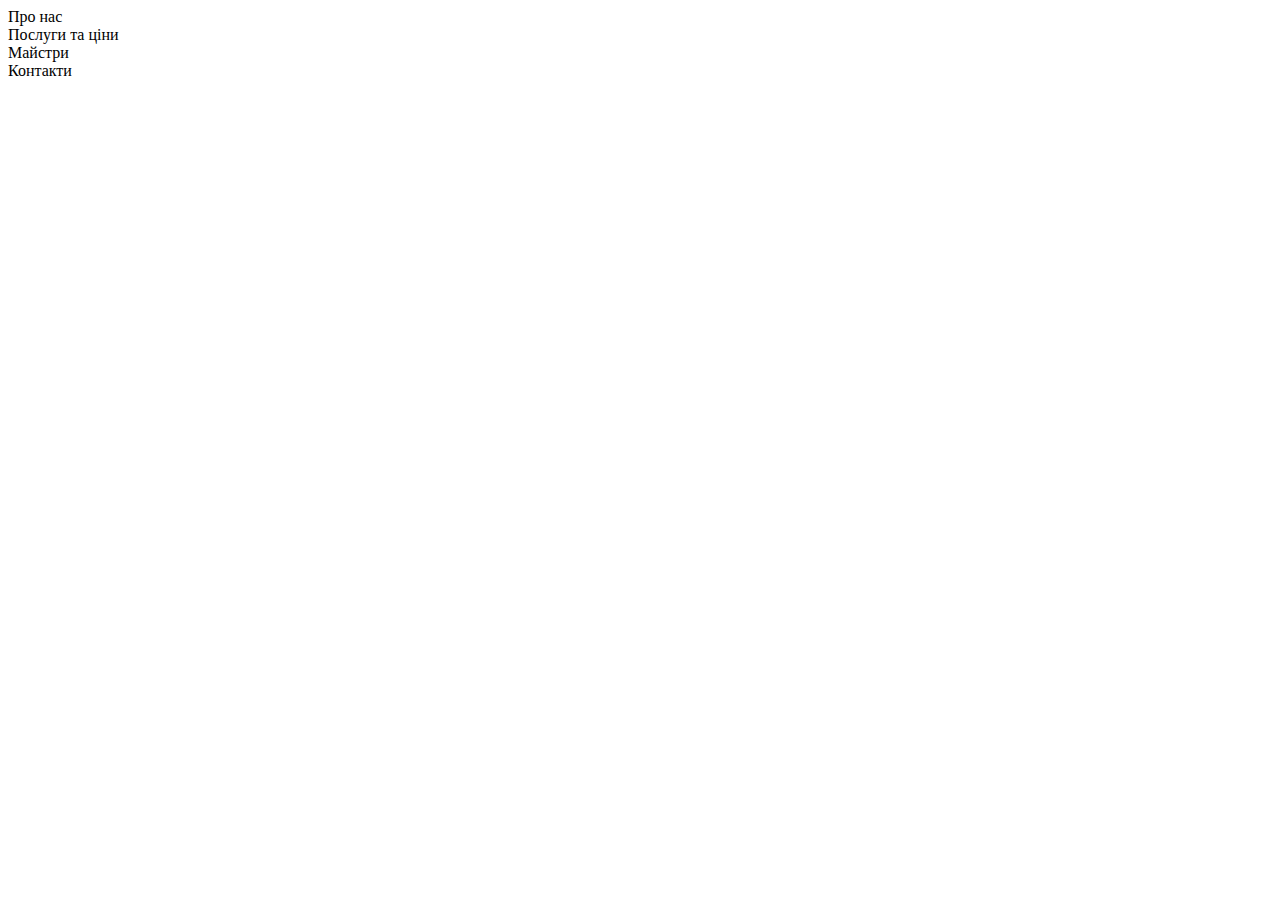
<file: barbershop.html>
<!DOCTYPE html>
<html lang="uk">
  <head>
    <meta charset="UTF-8" />
    <meta http-equiv="X-UA-Compatible" content="IE=edge" />
    <meta name="viewport" content="width=device-width, initial-scale=1.0" />
    <title>Document</title>
    <link rel="stylesheet" href="./css/style.css" />
  </head>
  <body>
    <!--  -->

    <header>
      <a href="./barbershop.html"></a>
      <ul>
        <li><a href="#"></a>Про нас</li>
        <li><a href="#"></a>Послуги та ціни</li>
        <li><a href="#"></a>Майстри</li>
        <li><a href="#"></a>Контакти</li>
      </ul>
    </header>

    <!--  -->
  </body>
</html>
</file>
<file: css/style.css>
:root {
  --bg-light-theme: #e5e5e5;
  --title-light-theme: #303030;
  --text-light-theme: #555555;
  --text-dark-theme: #9da4bd;
  --title-dark-theme: #ffffff;
  --alternative-bg-color: #f7f7f7;
  --hover-color: #ff6c00;
  --rgba: rgba(157, 164, 189, 0.6);
  --timing-transition: 250ms linear;
}

h1,
h2,
h3,
h4,
h5,
h6,
p {
  margin: 0;
}

img {
  display: block;
  max-width: 100%;
  height: auto;
}

button {
  cursor: pointer;
  padding: 0;
}

ul,
ol {
  list-style: none;
  margin-top: 0;
  margin-bottom: 0;
  padding-left: 0;
}

a {
  text-decoration: none;
}

.container {
  margin-left: auto;
  margin-right: auto;
}

.visually-hidden {
  position: absolute;
  white-space: nowrap;
  width: 1px;
  height: 1px;
  overflow: hidden;
  border: 0;
  padding: 0;
  clip: rect(0 0 0 0);
  clip-path: inset(50%);
  margin: -1px;
}

/* cost */
body {
  font-family: "Open Sans";
  font-style: normal;
}

.line::before {
  content: "";
  width: 60px;
  height: 1px;
}

.line {
  display: flex;
  align-items: center;
  gap: 20px;
}

.line-dark-color::before {
  background-color: var(--title-light-theme);
}

.line-light-color::before {
  background-color: var(--text-dark-theme);
}

.line-rgba::before {
  background-color: var(--rgba);
}

.button-section {
  background-color: inherit;
  border: 1px solid var(--hover-color);
  border-radius: 25px;
  padding: 12px 24.5px;
  display: block;
  transition: bacground-color var(--timing-transition),
    color var(--title-dark-theme);
}

.button-section:hover,
.button-section:focus {
  background-color: var(--hover-color);
  color: var(--title-dark-theme);
}

.online-button {
  background-color: inherit;
  color: var(--title-dark-theme);
  border: 1px solid var(--hover-color);
  border-radius: 25px;
  padding: 12px 38px;
  display: block;
}
/*header text */
.link-header {
  font-weight: 600;
  font-style: normal;
  font-size: 12px;
  line-height: 1.33;
  letter-spacing: 0.1em;
}
/* текст кнопки */
.button-text {
  font-family: "Open Sans";
  font-style: normal;
  font-weight: 600;
  font-size: 12px;
  line-height: 1.33;
  letter-spacing: 0.09em;
  text-transform: uppercase;
}

/* з рисками */
.section-info {
  font-weight: 600;
  font-size: 11px;
  line-height: 1.36;
  letter-spacing: 0.1em;
}
/* заголовок 1 герой */
.hero-title {
  font-family: "Raleway";
  font-weight: 700;
  letter-spacing: 0.05em;
  color: var(--title-dark-theme);
}

.services-text {
  font-style: normal;
  font-weight: 400;
  letter-spacing: 0.02em;
  color: var(--text-dark-theme);
}
/*  */
.middle-text {
  font-weight: 400;
  letter-spacing: 0.02em;
}
/*  */
.small-text {
  font-weight: 400;
  font-size: 14px;
  line-height: 1.86;
  letter-spacing: 0.02em;
}
/* заголовок секцій */
.section-title {
  font-family: "Raleway";
  font-weight: 700;

  letter-spacing: 0.05em;
}
/*  */
.title-numbers {
  font-weight: 700;
  font-size: 42px;
  line-height: 1.36;
  letter-spacing: 0.05em;
}
/* ім*я співробітника */
.name-workers {
  font-weight: 400;
  font-size: 18px;
  line-height: 1.39;
  letter-spacing: 0.02em;
  margin-bottom: 8px;
}
/* назва роботи */
.job-workers {
  font-weight: 400;
  font-size: 14px;
  line-height: 1.36;
  letter-spacing: 0.02em;
  margin-bottom: 30px;
}
/* інстаграм,ютуб */
.link-text {
  color: var(--title-light-theme);
  font-weight: 600;
  font-size: 11px;
  line-height: 1.36;
  letter-spacing: 0.2em;
}

/*  */

/* header */

.wrapper-header {
  position: absolute;
  width: 100%;
  left: 0;
  top: 0;
}

.header-container {
  display: flex;
  align-items: center;
}

.logo {
  display: flex;
  justify-content: center;
  align-items: center;
}

.logo-header {
  fill: var(--title-light-theme);
  transition: fill var(--timing-transition);
}

.logo-header:hover,
.logo-header:focus {
  fill: var(--hover-color);
}

.sections-hover {
  color: var(--title-dark-theme);
  transition: color var(--timing-transition);
}

.sections-hover:hover,
.sections-hover:focus {
  color: var(--hover-color);
}

.addres {
  margin-left: auto;
}

.addres-list {
  display: flex;
  justify-content: center;
  align-items: center;
}

.nav-header {
  display: flex;
}

.button-header {
  color: var(--title-dark-theme);
}

/* hero */

.container-hero {
  display: flex;
}

.wrapper-hero-link {
  display: flex;
  width: 70px;

  align-items: flex-end;

  margin-right: 30px;
}

.list-sochial-list {
  display: flex;
  /*використовується для визначення точки,
   навколо якої відбувається перетворення (transform)  */
  transform-origin: 0 0;
  align-items: center;
  transform: rotate(-90deg);
}

.social-link {
  transform: translateX(-15px);
}

.wrapper-content-hero {
  flex: 1;
  align-items: stretch;
  display: flex;
  flex-direction: column;
}

.section-text-info {
  color: rgba(157, 164, 189, 0.6);
}

.expert-text {
  color: var(--text-dark-theme);
}

.hero-title,
.section-text-info {
  margin-bottom: 20px;
}

/* section2 */

.best-barbershop {
  display: flex;
}

.list-photo {
  display: flex;
  gap: 30px;
}
.link-social {
  color: var(--title-light-theme);
  transition: color var(--timing-transition);
}

.link-social:hover,
.link-social:focus {
  color: var(--hover-color);
}

.text-section-2 {
  color: var(--text-light-theme);
}
.section2_text {
  width: 536px;
}

.come-heare {
  margin-bottom: 20px;
  color: var(--text-light-theme);
}

.info-style,
.title-section2 {
  margin-bottom: 20px;
  color: var(--title-light-theme);
}

/*  */

.info-section3 {
  color: var(--rgba);
  margin-bottom: 20px;
}

.title-section3 {
  color: var(--title-dark-theme);
  margin-bottom: 44px;
}

.services-div {
  margin-bottom: 50px;
}
/* section3 */
.button-serviese {
  color: var(--title-dark-theme);
  margin-left: auto;
  margin-right: auto;
}

.table_1,
.table_2 {
  margin: 0;
  border: none;
  width: 100%;
}

.flex-table {
  display: flex;
  flex-direction: column;
  gap: 20px;
}

.name-serviese-prise {
  display: flex;
  align-items: baseline;
}

.name-serviese {
  display: flex;
  align-items: baseline;
  flex-grow: 1;
}

.prise {
  align-items: baseline;
}

.name-serviese::after {
  content: "";
  flex-grow: 1;
  height: 1px;
  margin-left: 6px;
  margin-right: 6px;
  background-color: rgba(157, 164, 189, 0.12);
}

/* Why coming to us? */

.info-why-coming {
  color: var(--title-light-theme);
  margin-bottom: 20px;
}

.title-why-coming {
  color: var(--title-light-theme);
  margin-bottom: 20px;
}

.middle-why-coming {
  color: var(--text-light-theme);
}

.why-coming-list {
  display: flex;
  gap: 30px;
  flex-wrap: wrap;
}

.why-coming-list-item {
  text-align: center;
  background-color: var(--alternative-bg-color);
}

.why-coming-list-item:nth-child(2n) {
  margin-top: 30px;
}

.why-coming-list-item:nth-child(2n + 1) {
  margin-bottom: 30px;
}

.number-ach {
  color: var(--title-light-theme);
  margin-bottom: 6px;
  display: inline;
  position: relative;
}

.numbers-plus {
  font-weight: 600;
  font-size: 16px;
  line-height: 1.375;
  color: var(--hover-color);
  position: absolute;
  top: 0;
  right: 0;
  transform: translate(100%, 25%);
}

.text-ach {
  color: var(--title-light-theme);
}

/* Наши мастера */
.our-masters {
  background-color: var(--alternative-bg-color);
}

.photo-master {
  width: 100%;
}
.our-masters-info {
  color: var(--title-light-theme);
  margin-bottom: 20px;
}

.our-masters-title {
  color: var(--title-light-theme);
  margin-bottom: 44px;
}

.workers-list-item {
  text-align: center;
}

.masters-info-container {
  padding-top: 30px;
}

.social-list {
  display: flex;
  justify-content: center;
  column-gap: 10px;
}
.social-list-item {
  width: 44px;
  height: 44px;
}

.social-link {
  width: 100%;
  height: 100%;
  display: flex;
  justify-content: center;
  align-items: center;
  background-color: var(--title-dark-theme);
  border-radius: 50%;
}

.social-icon {
  fill: var(--title-light-theme);
  transition: fill var(--timing-transition);
}

.social-link:hover .social-icon {
  fill: var(--hover-color);
}

/* Галерея */

.galery-info {
  font-weight: 600;
  font-size: 11px;
  letter-spacing: 0.1em;
  text-transform: uppercase;
  color: var(--title-light-theme);
  margin-bottom: 44px;
}

.photo-galery {
  width: 100%;
}

/*Онлайн запись и Контакты */

.contacts {
  background-color: #191c26;
}
.online-title {
  color: var(--title-dark-theme);
  margin-bottom: 44px;
}

.form-style {
  background-color: inherit;
  font-weight: 600;
  font-size: 11px;
  line-height: 1.36;
  letter-spacing: 0.1em;
  padding-bottom: 8px;
  text-transform: uppercase;

  border: none;
  border-bottom: 1px solid rgba(157, 164, 189, 0.4);
  color: var(--title-dark-theme);
  display: block;
  margin-bottom: 44px;
  transition: border-bottom-color var(--timing-transition);
}

.form-style::placeholder {
  color: rgba(157, 164, 189, 0.4);
  font-weight: 600;
  font-size: 11px;
  line-height: 1.36;
  letter-spacing: 0.1em;
  transition: color var(--timing-transition);
}

.form-style:focus {
  outline: none;
  border-bottom-color: var(--title-dark-theme);
}

.form-style:focus::placeholder {
  color: var(--title-dark-theme);
}

.online-input {
  height: 24px;
}

.online-textarea {
  resize: none;
  height: 76px;
}

.online-button {
  background-color: inherit;
  color: var(--title-dark-theme);
  border: 1px solid var(--hover-color);
  border-radius: 25px;
  padding: 12px 38px;
  display: block;
  cursor: pointer;
  transition: background-color var(--timing-transition);
}

.online-button:hover,
.online-button:focus {
  background-color: var(--hover-color);
}

.contacts-container {
  background-repeat: no-repeat;
  background-size: cover;
  background-position: center;
}

.contacts-title {
  color: var(--title-dark-theme);
}

.contacts-list-item:not(:last-child) {
  margin-bottom: 20px;
}

.contacts-link {
  color: var(--text-dark-theme);
  display: flex;
  gap: 16px;
  transition: color var(--timing-transition);
}

.contacts-link:hover,
.contacts-link:focus {
  color: var(--hover-color);
}
.contacts-icon {
  fill: transparent;
  stroke: currentColor;
}

.time-info-title {
  color: var(--title-dark-theme);
  margin-bottom: 20px;
}

.time-info-title::before {
  background-color: rgba(157, 164, 189, 0.4);
}

.time-info {
  color: var(--text-dark-theme);
}

/* Footer */
.footer {
  background-color: var(--alternative-bg-color);
}
.footer-container {
  display: flex;
}

.media-list {
  gap: 40px;
}

.media-link-footer {
  color: var(--title-light-theme);
  transition: var(--timing-transition);
}

.media-link-footer:hover,
.media-link-footer:focus {
  color: var(--hover-color);
}

.copyright {
  color: var(--text-dark-theme);
}

@media screen and (max-width: 767px) {
  .section {
    padding-top: 84px;
    padding-bottom: 84px;
  }

  .container {
    max-width: 480px;
    padding-right: 31px;
    padding-left: 31px;
  }

  .middle-text {
    font-size: 16px;
    line-height: 1.62;
  }

  .hero-title {
    font-size: 48px;
    line-height: 1.16;
  }

  .services-text {
    font-size: 14px;
    line-height: 2.14;
  }

  .section-title {
    font-size: 28px;
    line-height: 1.18;
  }

  .wrapper-hero-link {
    display: none;
  }

  .navigations-link {
    display: none;
  }

  .burger-menu {
    stroke: var(--title-dark-theme);
  }

  .addres {
    display: none;
  }

  .logo-header {
    fill: var(--title-dark-theme);
  }
  .wrapper-header {
    padding-top: 40px;
    padding-bottom: 40px;
  }

  .burger-menu {
    padding: 0;
    display: flex;
    justify-content: center;
    align-items: center;
    width: 24px;
    height: 16px;
    stroke: #ffffff;
    background-color: transparent;
    border: none;
    margin-left: auto;
    cursor: pointer;
    transition: opacity var(--timing-transition);
  }

  .burger-menu:hover,
  .burger-menu:focus {
    opacity: var(--hover-color);
  }

  .nav-header {
    display: flex;
    align-items: center;
  }

  .wrapper-content-hero {
    padding-top: 208px;
    /* padding-right: 112px; */
    padding-bottom: 183px;
  }

  /*  */

  .list-photo {
    display: none;
  }

  .text-section-2 {
    margin-bottom: 40px;
  }

  /*  */

  .list-services {
    display: flex;
    flex-direction: column;
    gap: 20px;
  }

  .hero-mobile {
    background-image: linear-gradient(
        rgba(25, 28, 38, 0.2),
        rgba(25, 28, 38, 0.2)
      ),
      url(../image/1x_mobil/bg_hero_mobile.jpg);
    background-size: cover;
    background-position: center;
    background-repeat: no-repeat;
  }
  /*  rgb(25, 28, 38, 0.9),
        rgb(25, 28, 38, 0.9) */

  .section_services {
    background-image: linear-gradient(
        rgb(17, 19, 25, 0.8),
        rgb(17, 19, 25, 0.8)
      ),
      url(../image/1x_mobil/section_3bg.jpg);
    background-size: cover;
    background-position: center;
    background-repeat: no-repeat;
  }
  /* sec3 */

  .services-div {
    background-image: linear-gradient(
      rgba(25, 28, 38, 0.2),
      rgba(25, 28, 38, 0.2)
    );
    padding: 30px;
  }
  .flex-table_1 {
    margin-bottom: 20px;
  }

  /* Why coming */
  .why-coming {
    padding-top: 84px;
    padding-bottom: 84px;
  }

  .why-coming-list-item {
    width: calc((100% - 30px) / 2);
    padding: 20px 36px;
  }

  /* Наши мастера */
  .our-masters {
    padding-top: 84px;
    padding-bottom: 84px;
  }

  /* Галерея */
  .galery {
    padding-top: 84px;
    padding-bottom: 84px;
  }
  .galery-info {
    line-height: 1.91;
  }

  .galery-list-item:not(:last-child) {
    margin-bottom: 30px;
  }

  /*Онлайн запись и контакты */

  .contacts {
    background-repeat: no-repeat;
    background-size: auto 484px;
    background-position: bottom;
  }
  .online-container {
    padding-top: 84px;
    padding-bottom: 84px;
  }

  .online-title {
    text-align: center;
  }
  .form-style {
    width: 100%;
  }

  .contacts-container {
    padding-top: 84px;
    padding-bottom: 84px;
  }

  .online-button {
    margin-right: auto;
    margin-left: auto;
  }

  .contacts-title {
    text-align: center;
  }

  .contacts-list {
    margin-bottom: 44px;
  }

  /*Footer*/
  .footer {
    padding-top: 44px;
    padding-bottom: 44px;
  }

  .footer-container {
    flex-direction: column;
    row-gap: 20px;
  }

  .media-list {
    margin-left: auto;
  }
}

/* Мобилка и планшет */
@media screen and (max-width: 1199px) {
  /*Почему к нам */

  .middle-why-coming {
    margin-bottom: 44px;
  }
  /*Наши работники */

  .workers-list-item:not(:last-child) {
    margin-bottom: 64px;
  }

  /* Онлайн запись и контакты */
  .contacts-title {
    margin-bottom: 40px;
  }
}

/*Только планшет*/

@media screen and (min-device-pixel-ratio: 2) and (max-width: 767px),
  screen and (min-resolution: 192dpi) and (max-width: 767px),
  screen and (min-resolution: 2dppx) and (max-width: 767px) {
  .hero-mobile {
    background-image: linear-gradient(
        rgba(25, 28, 38, 0.2),
        rgba(25, 28, 38, 0.2)
      ),
      url(../image/2x_mobil/bg_hero_mobile@2x.jpg);
  }
  .section_services {
    background-image: linear-gradient(
        rgb(17, 19, 25, 0.8),
        rgb(17, 19, 25, 0.8)
      ),
      url(../image/2x_mobil/section_3bg@2x.jpg);
  }
}

@media screen and (min-width: 767px) {
  .burger-menu {
    display: none;
  }

  .wrapper-header {
    padding-top: 32px;
    padding-bottom: 32px;
  }

  .wrapper-content-hero {
    padding-top: 272px;
  }

  .logo {
    margin-right: 70px;
  }

  .navigations-link {
    display: flex;
    justify-content: center;
    align-items: center;
  }

  .list-sochial-list {
    column-gap: 40px;
    padding: 0;
  }

  .list-sochial-list::before {
    content: "";
    background-color: var(--title-light-theme);
    width: 1px;
    height: 60px;
    margin-right: 40px;
    transform: rotate(-90deg);
  }
  .title-why-coming {
    max-width: 420px;
  }

  .middle-why-coming {
    max-width: 500px;
  }
  /* Галерея*/
  .galery-info {
    line-height: 1.36;
  }

  .galery-list {
    display: flex;
  }

  /*Онлайн запись и контакты*/

  .online-form {
    display: flex;
    flex-wrap: wrap;
    column-gap: 30px;
  }
  .online-input {
    width: calc((100% - 30px) / 2);
  }

  .online-textarea {
    width: 100%;
  }

  .contacts-mini-container {
    display: flex;
  }

  /*Footer */
  .footer {
    padding-top: 56px;
    padding-bottom: 56px;
  }

  .footer-container {
    justify-content: space-between;
    flex-direction: row-reverse;
  }
}

@media screen and (min-width: 768px) and (max-width: 1199px) {
  .section {
    padding-top: 100px;
    padding-bottom: 100px;
  }
  .container {
    width: 768px;
    padding-right: 39px;
    padding-left: 39px;
    margin-left: auto;
    margin-right: auto;
  }

  .middle-text {
    font-size: 16px;
    line-height: 1.62;
  }

  .hero-title {
    font-size: 48px;
    line-height: 1.16;
  }

  .section-title {
    font-size: 26px;
    line-height: 1.11;
  }

  .services-text {
    font-size: 18px;
    line-height: 1.67;
  }

  .navigations-link {
    column-gap: 24px;
  }
  .number {
    display: none;
  }

  .wrapper-content-hero {
    padding-bottom: 245px;
    padding-left: 120px;
  }

  /* hero */

  /* section2 */
  .list-photo {
  }

  .list-photo {
    flex-direction: column;
  }

  .wrapper-content-hero {
    background-image: linear-gradient(
        rgba(25, 28, 38, 0.2),
        rgba(25, 28, 38, 0.2)
      ),
      url(../image/1x_tablet/bg_hero_tablet.jpg);
    background-size: cover;
    background-position: center;
    background-repeat: no-repeat;
  }

  .expert-text {
    width: 355px;
  }

  .foto-section2 {
    width: 320px;
  }

  .text-section-2 {
    margin-bottom: 40px;
  }

  .list-photo {
    margin-right: 30px;
  }
  /* sec3 */

  .foto-section2 {
    width: 330px;
    height: 235px;
  }

  .come-heare,
  .text-section-2,
  .title-section2,
  .section2_text {
    width: 330px;
  }

  .section_services {
    background-image: linear-gradient(
        rgba(17, 19, 25, 0.8),
        rgba(17, 19, 25, 0.8)
      ),
      url(../image/1x_tablet/bg_hero_tablet.jpg);
    background-repeat: no-repeat;
    background-position: center;
    background-size: cover;
  }

  .services-div {
    background-image: linear-gradient(
      rgba(23, 26, 36, 1),
      rgba(23, 26, 36, 0.2)
    );
    padding: 30px 40px;
  }
  .flex-table_1 {
    margin-bottom: 20px;
  }
  /* Почему к нам идут бородатые зомби */

  .why-coming {
    padding-top: 100px;
    padding-bottom: 100px;
  }
  .why-coming-list-item {
    padding: 20px 44px;
    max-width: 210px;
  }

  .why-coming-list-item:nth-child(2n + 1) {
    margin-left: 240px;
  }

  /*Наши мастера*/
  .our-masters {
    padding-top: 100px;
    padding-bottom: 100px;
  }
  .our-masters-container {
    padding-left: 159px;
    padding-right: 159px;
  }

  /*Галерея*/
  .galery {
    padding-top: 100px;
    padding-bottom: 100px;
  }

  .galery-list {
    flex-wrap: wrap;
    gap: 30px 30px;
  }
  .galery-list-item {
    width: calc((100% - 30px) / 2);
  }

  /*Онлайн запись и контакты */

  .contacts {
    background-repeat: no-repeat;
    background-size: auto 450px;
    background-position: bottom;
  }

  .contacts-mini-container {
    column-gap: 30px;
  }

  .online-container {
    padding-top: 100px;
    padding-bottom: 100px;
  }
  .contacts-container {
    padding-top: 100px;
    padding-bottom: 100px;
  }

  .mini-container-item {
    width: calc((100% - 30px) / 2);
  }

  .contacts-link-text {
    max-width: 200px;
  }
}

@media screen and (min-device-pixel-ratio: 2) and(min-width: 768px) and (max-width: 1199px),
  screen and (min-resolution: 192dpi) and (min-width: 768px) and (max-width: 1199px),
  screen and (min-resolution: 2dppx) and (min-width: 768px) and (max-width: 1199px) {
  .wrapper-content-hero {
    background-image: linear-gradient(
        rgba(25, 28, 38, 0.2),
        rgba(25, 28, 38, 0.2)
      ),
      url(../image/2x_tablet/bg_hero_tablet@2x.jpg);
  }

  .section_services {
    background-image: linear-gradient(
        rgba(17, 19, 25, 0.8),
        rgba(17, 19, 25, 0.8)
      ),
      url(../image/2x_tablet/section_3bg_tablet@2x.jpg);
  }
}

@media screen and (min-width: 1200px) {
  .container {
    width: 1200px;
    padding-right: 15px;
    padding-left: 15px;
  }

  .section {
    padding-top: 130px;
    padding-bottom: 130px;
  }

  .repetitive-text {
    display: none;
  }

  .middle-text {
    font-size: 18px;
    line-height: 1.67;
  }

  .services-text {
    font-size: 18px;
    line-height: 1.67;
  }

  .hero-title {
    font-size: 72px;
    line-height: 1.18;
  }

  .section-title {
    font-size: 42px;
    line-height: 1.17;
  }

  .navigations-link {
    column-gap: 40px;
  }

  .addres-list {
    column-gap: 40px;
  }

  /*  */

  .wrapper-content-hero {
    padding-bottom: 206px;
    padding-left: 100px;
    width: 500px;
    padding-right: 470px;
    background-image: url(../image/1x_desktop/bg_hero_desktop.jpg);
  }

  /*  section2 */

  .list-photo {
    margin-right: 31px;
  }

  .list-photo-card {
    width: ((100% - 30px) / 2);
  }

  .text-section-2 {
    margin-bottom: 42px;
  }

  /* sec3 */

  .section_services {
    background-image: linear-gradient(
        rgba(23, 26, 36, 0.8),
        rgba(23, 26, 36, 0.8)
      ),
      url(../image/1x_desktop/section_3bg_desktop.jpg);
    background-position: center;
    background-size: cover;
    background-repeat: no-repeat;
  }

  .services-div {
    display: flex;
  }

  .table_1,
  .table_2 {
    padding: 30px 40px;
  }

  .table_1 {
    background-image: linear-gradient(
      rgba(23, 26, 36, 1),
      rgba(23, 26, 36, 0.2)
    );
  }

  .table_2 {
    background-image: linear-gradient(rgba(9, 11, 19, 1), rgba(9, 11, 19, 0.2));
  }
  /*Почему к нам */
  .why-coming {
    padding-top: 130px;
    padding-bottom: 130px;
  }

  .why-coming-container {
    display: flex;
    column-gap: 130px;
    flex-direction: row-reverse;
  }

  .why-coming-mini-container {
    margin-right: 100px;
  }

  .why-coming-list {
    margin-left: 100px;
    max-width: 370px;
    margin-top: -9px;
  }

  .why-coming-list-item {
    padding: 20px 24px;
    max-width: 170px;
  }

  /* Наши мастера */
  .our-masters {
    padding-top: 130px;
    padding-bottom: 130px;
  }

  .workers-list {
    display: flex;
    column-gap: 30px;
  }
  .workers-list-item {
    width: calc((100% - 60px) / 3);
  }

  /* Галерея */
  .galery {
    padding-top: 130px;
    padding-bottom: 130px;
  }
  .galery-list {
    column-gap: 30px;
  }

  /* Онлайн запись и контакті*/
  .contacts {
    background-repeat: no-repeat;
    background-size: 50% auto;
    background-position: right top;
  }
  .online-contacts-container {
    display: flex;
  }

  .online-container {
    width: calc(100% / 2);
    padding-top: 130px;
    padding-right: 40px;
  }

  .contacts-container {
    width: calc(100% / 2);
    padding-top: 130px;
    padding-bottom: 130px;
    padding-left: 100px;
  }

  .contacts-title {
    margin-bottom: 44px;
  }

  .contacts-mini-container {
    flex-direction: column;
  }

  .mini-container-item {
    margin-bottom: 66px;
  }
}

@media screen and (min-device-pixel-ratio: 2) and (min-width: 1200px),
  screen and (min-resolution: 192dpi) and (min-width: 1200px),
  screen and (min-resolution: 2dppx) and (min-width: 1200px) {
  .wrapper-content-hero {
    background-image: linear-gradient(
        rgba(25, 28, 38, 0.2),
        rgba(25, 28, 38, 0.2)
      ),
      url(../image/2x_desktop/bg_hero_desktop@2x.jpg);
  }

  .section_services {
    background-image: linear-gradient(
        rgba(17, 19, 25, 0.8),
        rgba(17, 19, 25, 0.8)
      ),
      url(../image/2x_desktop/section_3bg_desktop@2x.jpg);
  }
}

/*Mobile menu*/
/* .menu-button {
  background-color: transparent;
  border: none;
  fill: var(--title-dark-theme);
} */

.menu-button:hover,
.menu-button:focus {
  fill: var(--hover-color);
}

.menu-container {
  position: fixed;
  top: 0;
  right: 0;
  width: 337px;
  height: 100vh;
  background-color: var(--title-dark-theme);
  z-index: 999;
  padding: 118px 40px 118px 31px;

  transform: translateX(100%);
  transition: transform var(--timing-transition);
}

.menu-container.is-open {
  transform: translateX(0);
}

.close-menu-btn {
  position: absolute;
  top: 48px;
  right: 31px;
  width: 40px;
  height: 40px;
  display: flex;
  justify-content: center;
  align-items: center;
  background-color: transparent;
  border: none;
}

.close-menu-btn:hover,
.close-menu-btn:focus {
  fill: var(--hover-color);
}

.close-icon {
  transition: fill var(--timing-transition);
}

.mobile-nav-list {
  margin-bottom: 64px;
  display: flex;
  flex-direction: column;
  row-gap: 24px;
}

.mobile-nav-link {
  display: block;
  font-weight: 600;
  font-size: 18px;
  line-height: 1.4;
  letter-spacing: 0.1em;
  color: var(--title-light-theme);
  transition: color var(--timing-transition);
}

.mobile-nav-link:hover,
.mobile-nav-link:focus {
  color: var(--hover-color);
}

.mobile-tel {
  margin-bottom: 24px;
  display: block;
}

.mobile-button {
  text-transform: uppercase;
  padding: 12px 42px;
  color: var(--title-light-theme);
  background-color: transparent;
  border: 1px solid var(--hover-color);
  border-radius: 25px;
  cursor: pointer;
  transition: background-color var(--timing-transition),
    color var(--timing-transition);
  margin-bottom: 64px;
}

.mobile-button:hover,
.mobile-button:focus {
  background-color: var(--hover-color);
  color: var(--title-dark-theme);
}

.mobile-media-container::before {
  content: "";
  width: 60px;
  height: 1px;
  background-color: var(--title-light-theme);
  display: flex;
  margin-right: 40px;
}

.mobile-media-container {
  display: flex;
  align-items: baseline;
}

.mobile-media-list {
  display: flex;
  flex-direction: column;
  row-gap: 24px;
}

.mobile-media-link {
  font-weight: 600;
  font-size: 14px;
  line-height: 1.35;
  letter-spacing: 0.2em;
  color: var(--title-light-theme);
  transition: color var(--timing-transition);
}

.mobile-media-link:hover,
.mobile-media-link:focus {
  color: var(--hover-color);
}
.contacts {
  background-color: #191c26;
}
/*Задний фон Контактов*/
/*Mobile contacts image*/
@media screen and (max-device-pixel-ratio: 1) and (max-width: 767px),
  screen and (max-resolution: 96dpi) and (max-width: 767px),
  screen and (max-resolution: 1dppx) and (max-width: 767px) {
  .contacts {
    background-image: linear-gradient(
        rgba(25, 28, 38, 0.9),
        rgba(25, 28, 38, 0.9)
      ),
      url(../images/mobile-bg-contacts.jpg);
  }
}
/* Screen 2px - before 768px */
@media screen and (min-device-pixel-ratio: 2) and (max-width: 767px),
  screen and (min-resolution: 192dpi) and (max-width: 767px),
  screen and (min-resolution: 2dppx) and (max-width: 767px) {
  .contacts {
    background-image: linear-gradient(
        rgba(25, 28, 38, 0.9),
        rgba(25, 28, 38, 0.9)
      ),
      url("../image/mobile-bg-contacts-2x.jpg");
  }
}
/* Tablet contacts image */
@media screen and (max-divice-pixel-ratio: 1) and (min-width: 768px) and (max-width: 1199px),
  screen and (max-resolution: 96dpi) and (min-width: 768px) and (max-width: 1199px),
  screen and (max-resolution: 1dppx) and (min-width: 768px) and (max-width: 1199px) {
  .contacts {
    background-image: linear-gradient(
        rgba(25, 28, 38, 0.9),
        rgba(25, 28, 38, 0.9)
      ),
      url("../image/tablet-bg-contacts.jpg");
  }
}
/* Tablet contacts image 2px */
@media screen and (min-device-pixel-ratio: 2) and (min-width: 768px) and (max-width: 1199px),
  screen and (min-resolution: 192dpi) and (min-width: 768px) and (max-width: 1199px),
  screen and (min-resolution: 2dppx) and (min-width: 768px) and (max-width: 1199px) {
  .contacts {
    background-image: linear-gradient(
        rgba(25, 28, 38, 0.9),
        rgba(25, 28, 38, 0.9)
      ),
      url("../image/tablet-bg-contacts-2x.jpg");
  }
}
/* Desktop contacts image */
@media screen and (max-device-pixel-ratio: 1) and (min-width: 1158px),
  screen and (max-resolution: 96dpi) and (min-width: 1158px),
  screen and (max-resolution: 1dppx) and (min-width: 1158px) {
  .contacts {
    background-image: linear-gradient(
        rgba(25, 28, 38, 0.9),
        rgba(25, 28, 38, 0.9)
      ),
      url("../image/desktop-bg-contacts.jpg");
  }
}
/* Desktop contacts image 2px */
@media screen and (min-device-pixel-ratio: 2) and (min-width: 1158px),
  screen and (min-resolution: 192dpi) and (min-width: 1158px),
  screen and (min-resolution: 2dppx) and (min-width: 1158px) {
  .contacts {
    background-image: linear-gradient(
        rgba(25, 28, 38, 0.9),
        rgba(25, 28, 38, 0.9)
      ),
      url("../image/desktop-bg-contacts-2x.jpg");
  }
}
</file>
